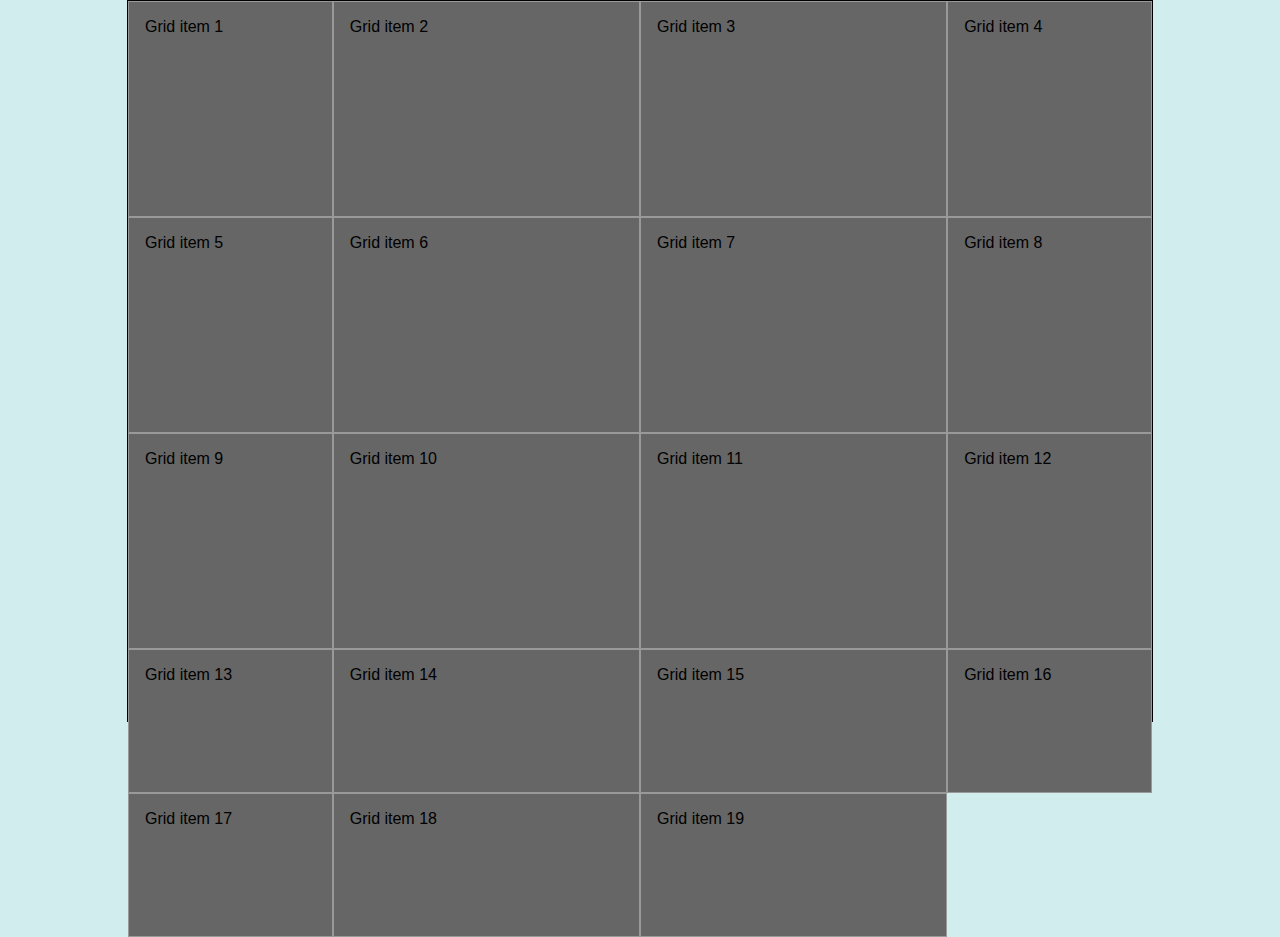
<file: vistas/01-grid-explicita.html>
<!DOCTYPE html>
<html lang="en">
<head>
    <meta charset="UTF-8">
    <meta name="viewport" content="width=device-width, initial-scale=1.0">
    <title>Grid explicita</title>
    <link rel="stylesheet" href="../css/grid-explicita.css">
</head>
<body>

    <section class="container grid-explicita">
        <article class="item">
            <p>Grid item 1</p>
        </article>
        <article class="item">
            <p>Grid item 2</p>
        </article>
        <article class="item">
            <p>Grid item 3</p>
        </article>
        <article class="item">
            <p>Grid item 4</p>
        </article>
        <article class="item">
            <p>Grid item 5</p>
        </article>
        <article class="item">
            <p>Grid item 6</p>
        </article>
        <article class="item">
            <p>Grid item 7</p>
        </article>
        <article class="item">
            <p>Grid item 8</p>
        </article>
        <article class="item">
            <p>Grid item 9</p>
        </article>
        <article class="item">
            <p>Grid item 10</p>
        </article>
        <article class="item">
            <p>Grid item 11</p>
        </article>
        <article class="item">
            <p>Grid item 12</p>
        </article>
        <article class="item">
            <p>Grid item 13</p>
        </article>
        <article class="item">
            <p>Grid item 14</p>
        </article>
        <article class="item">
            <p>Grid item 15</p>
        </article>
        <article class="item">
            <p>Grid item 16</p>
        </article>
        <article class="item">
            <p>Grid item 17</p>
        </article>
        <article class="item">
            <p>Grid item 18</p>
        </article>
        <article class="item">
            <p>Grid item 19</p>
        </article>
    </section>
    
</body>
</html>
</file>
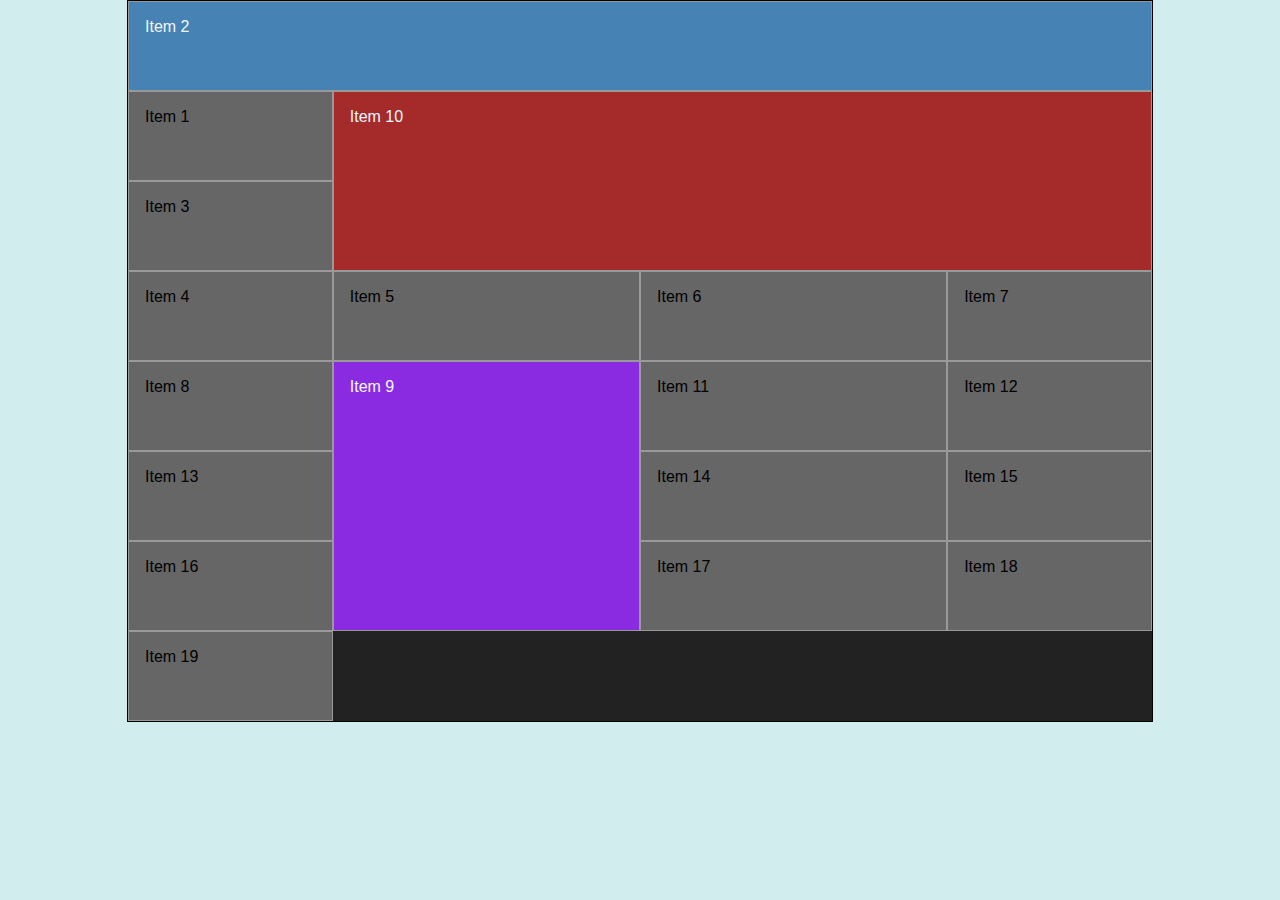
<file: vistas/02-grid-con-lineas.html>
<!DOCTYPE html>
<html lang="en">
<head>
    <meta charset="UTF-8">
    <meta name="viewport" content="width=device-width, initial-scale=1.0">
    <title>Grid con lineas</title>
    <link rel="stylesheet" href="../css/grid-con-lineas.css">
</head>
<body>
    <main>
        <section class="container grid-lineas">
            <article class="item">
                <p>Item 1</p>
            </article>
            <article class="item">
                <p>Item 2</p>
            </article>
            <article class="item">
                <p>Item 3</p>
            </article>
            <article class="item">
                <p>Item 4</p>
            </article>
            <article class="item">
                <p>Item 5</p>
            </article>
            <article class="item">
                <p>Item 6</p>
            </article>
            <article class="item">
                <p>Item 7</p>
            </article>
            <article class="item">
                <p>Item 8</p>
            </article>
            <article class="item">
                <p>Item 9</p>
            </article>
            <article class="item">
                <p>Item 10</p>
            </article>
            <article class="item">
                <p>Item 11</p>
            </article>
            <article class="item">
                <p>Item 12</p>
            </article>
            <article class="item">
                <p>Item 13</p>
            </article>
            <article class="item">
                <p>Item 14</p>
            </article>
            <article class="item">
                <p>Item 15</p>
            </article>
            <article class="item">
                <p>Item 16</p>
            </article>
            <article class="item">
                <p>Item 17</p>
            </article>
            <article class="item">
                <p>Item 18</p>
            </article>
            <article class="item">
                <p>Item 19</p>
            </article>
        </section>
    </main>
    
</body>
</html>
</file>
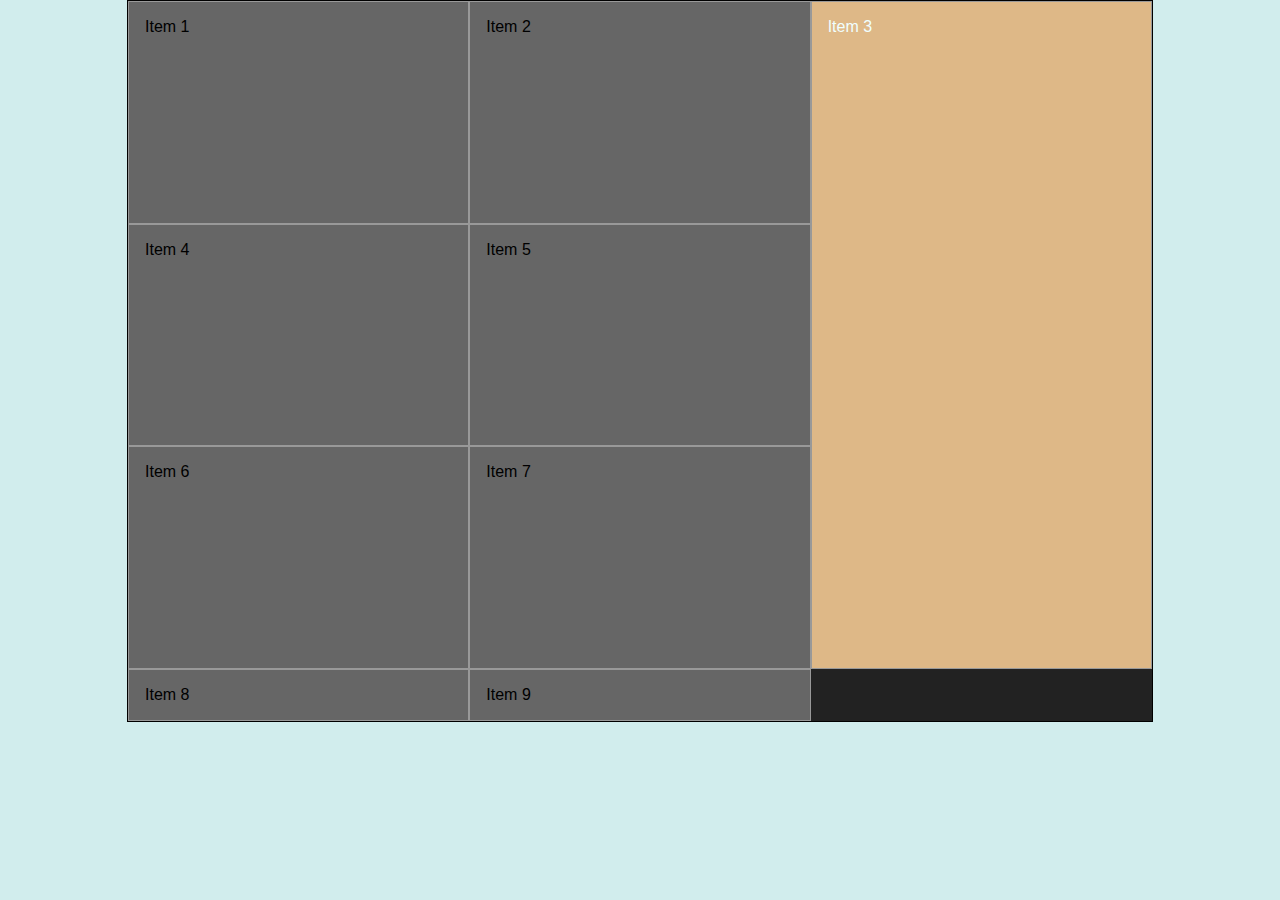
<file: vistas/03-grid-con-nombreslineas.html>
<!DOCTYPE html>
<html lang="en">
<head>
    <meta charset="UTF-8">
    <meta name="viewport" content="width=device-width, initial-scale=1.0">
    <title>Grid con lineas de nombre</title>
    <link rel="stylesheet" href="../css/grid-nombres-lineas.css">
</head>
<body>
    <main>
        <section class="container grid-nombre">
            <article class="item">
                <p>Item 1</p>
            </article>
            <article class="item">
                <p>Item 2</p>
            </article>
            <article class="item">
                <p>Item 3</p>
            </article>
            <article class="item">
                <p>Item 4</p>
            </article>
            <article class="item">
                <p>Item 5</p>
            </article>
            <article class="item">
                <p>Item 6</p>
            </article>
            <article class="item">
                <p>Item 7</p>
            </article>
            <article class="item">
                <p>Item 8</p>
            </article>
            <article class="item">
                <p>Item 9</p>
            </article>
        </section>
    </main>
    
</body>
</html>
</file>
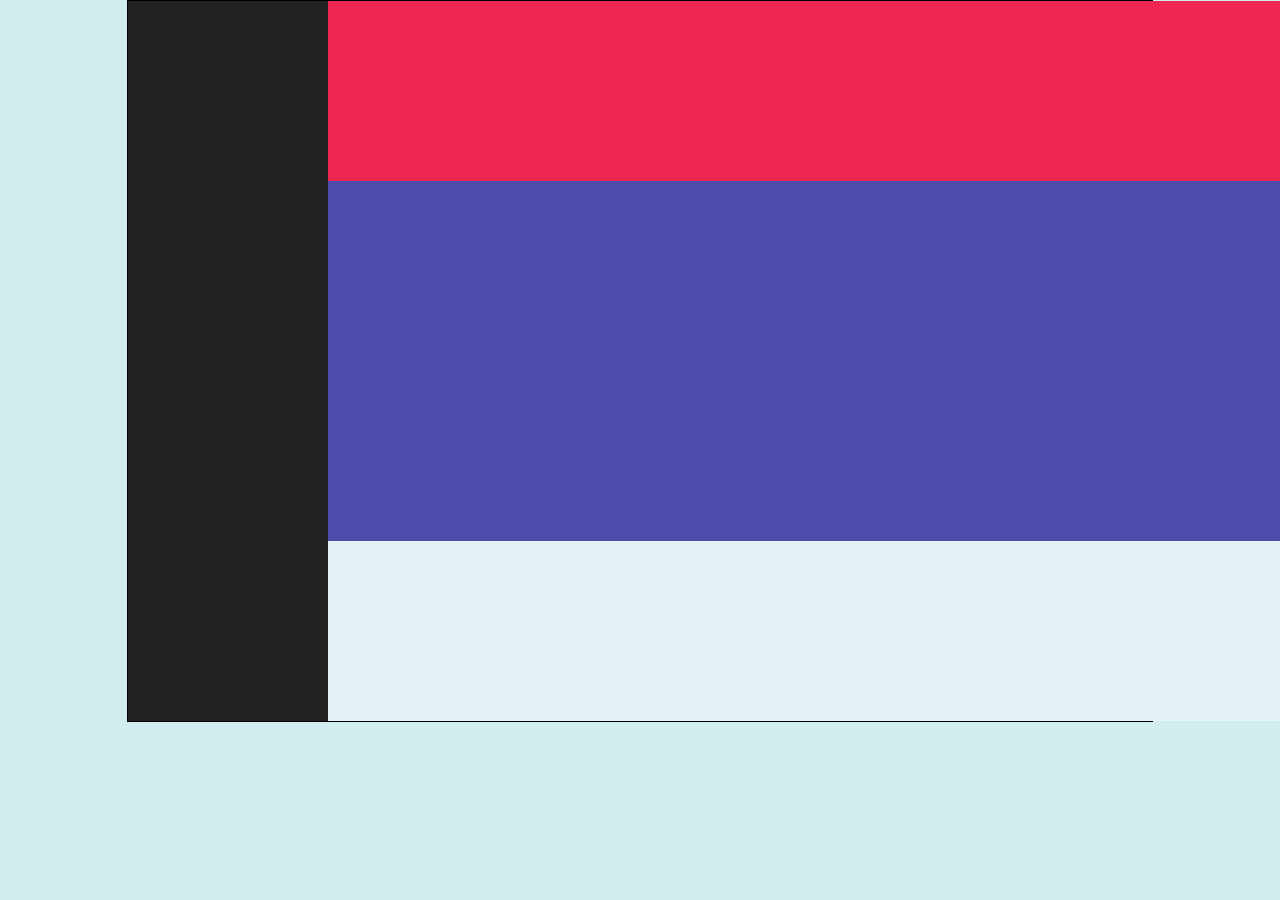
<file: vistas/04-grid-con-areas.html>
<!DOCTYPE html>
<html lang="en">
<head>
    <meta charset="UTF-8">
    <meta name="viewport" content="width=device-width, initial-scale=1.0">
    <title>Document</title>
    <link rel="stylesheet" href="../css/grid-con-areas.css">
</head>


<body>
    <main>
        <div class="container grid-area">
            

            <header class="header"></header>


            <aside class="sidebar"></aside>


            <article class="content"></article>


            <footer class="footer"></footer>


        </div>
    </main>
</body>
</html>
</file>
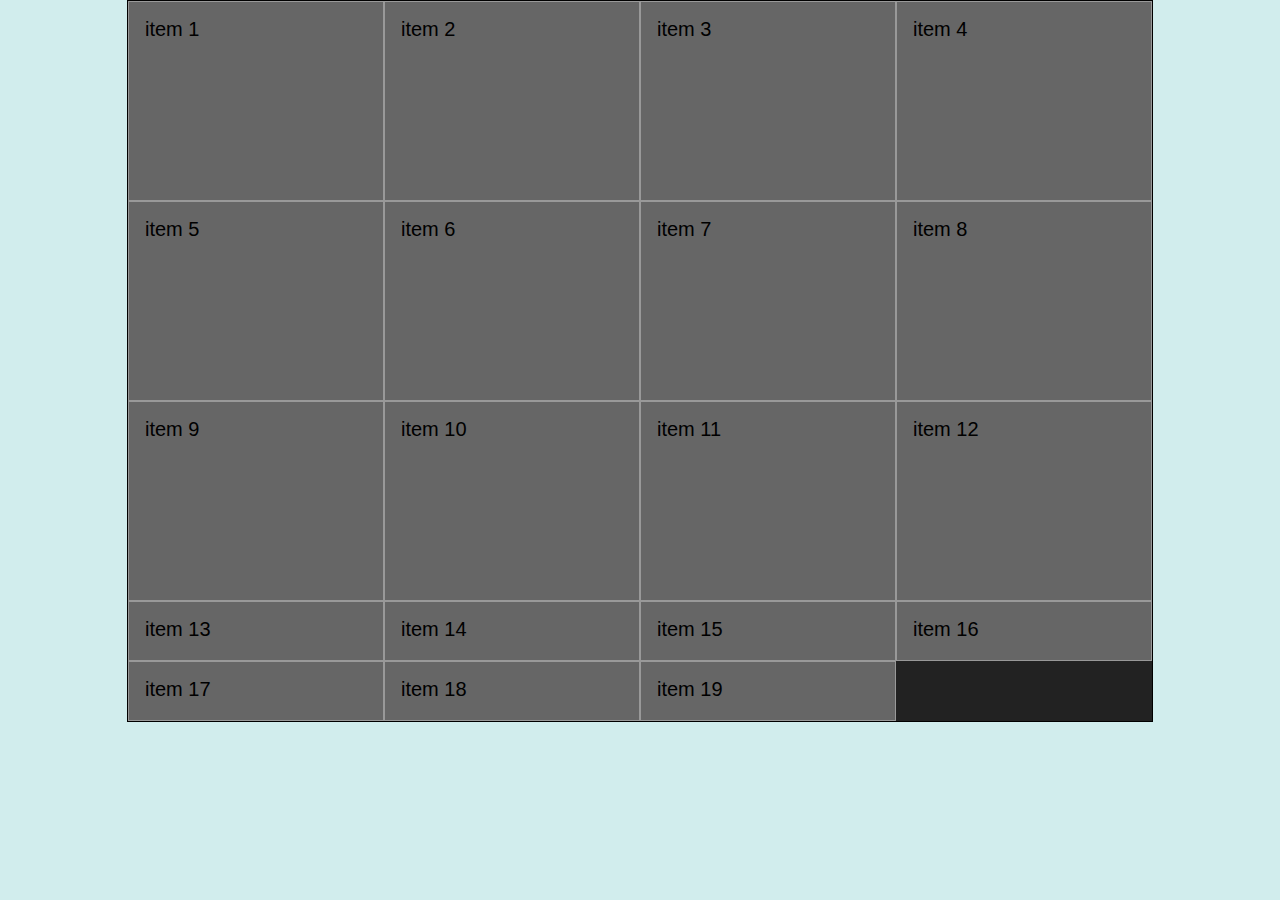
<file: vistas/05-grid-implicita.html>
<!DOCTYPE html>
<html lang="en">
<head>
    <meta charset="UTF-8">
    <meta name="viewport" content="width=device-width, initial-scale=1.0">
    <title>Document</title>
    <link rel="stylesheet" href="../css/grid-implicita.css">

</head>



<body>
    <main>
        <!-- section.container>article.item*19{item $} -->
        <section class="container grid-implicita">
            <article class="item">item 1</article>
            <article class="item">item 2</article>
            <article class="item">item 3</article>
            <article class="item">item 4</article>
            <article class="item">item 5</article>
            <article class="item">item 6</article>
            <article class="item">item 7</article>
            <article class="item">item 8</article>
            <article class="item">item 9</article>
            <article class="item">item 10</article>
            <article class="item">item 11</article>
            <article class="item">item 12</article>
            <article class="item">item 13</article>
            <article class="item">item 14</article>
            <article class="item">item 15</article>
            <article class="item">item 16</article>
            <article class="item">item 17</article>
            <article class="item">item 18</article>
            <article class="item">item 19</article>
        </section>
    </main>
</body>
</html>
</file>
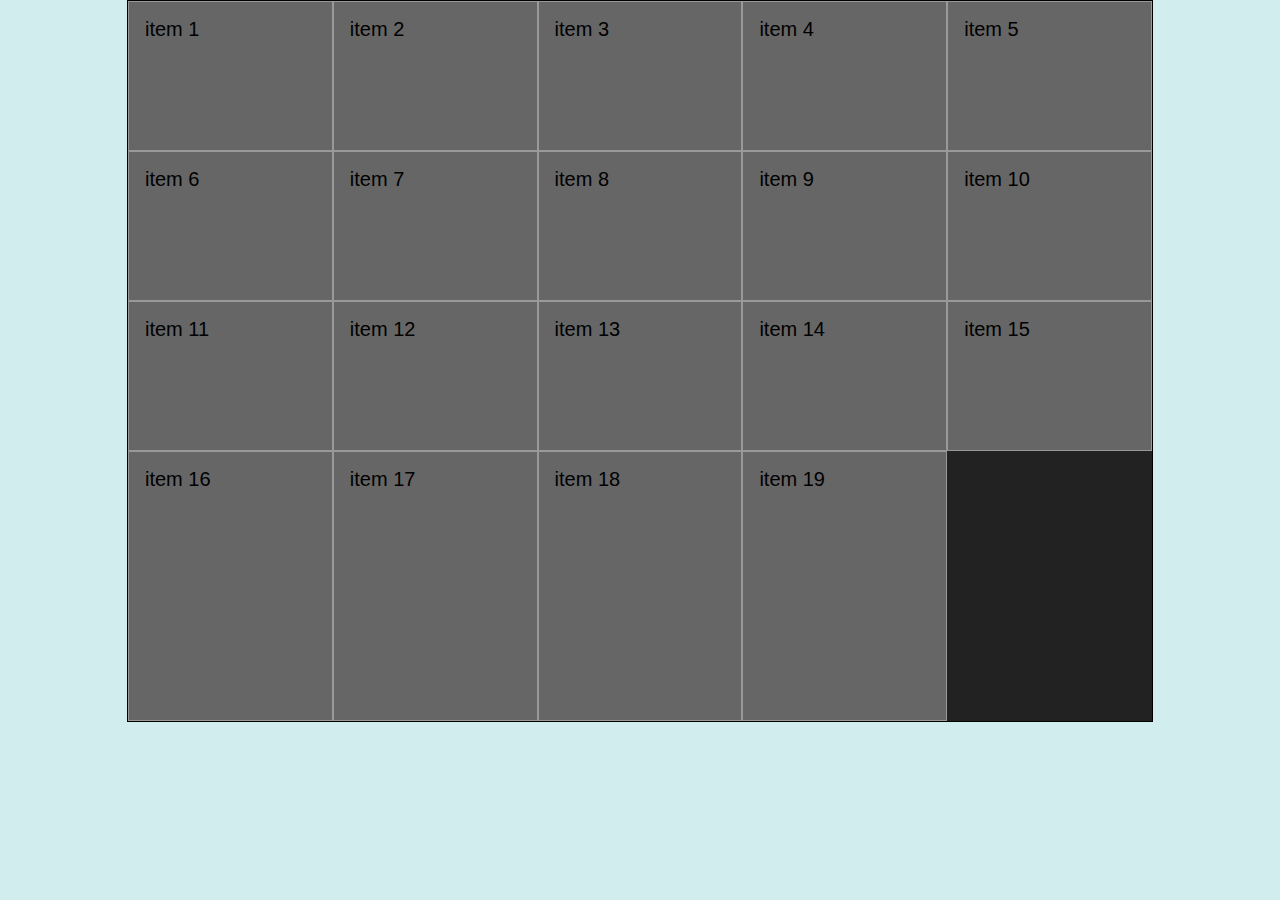
<file: vistas/06-grid-flujo.html>
<!DOCTYPE html>
<html lang="en">
<head>
    <meta charset="UTF-8">
    <meta name="viewport" content="width=device-width, initial-scale=1.0">
    <title>Document</title>
    <link rel="stylesheet" href="../css/grid-flujo.css">
</head>
<body>
    <main>
        <section class="container grid-flujo">
            <article class="item">item 1</article>
            <article class="item">item 2</article>
            <article class="item">item 3</article>
            <article class="item">item 4</article>
            <article class="item">item 5</article>
            <article class="item">item 6</article>
            <article class="item">item 7</article>
            <article class="item">item 8</article>
            <article class="item">item 9</article>
            <article class="item">item 10</article>
            <article class="item">item 11</article>
            <article class="item">item 12</article>
            <article class="item">item 13</article>
            <article class="item">item 14</article>
            <article class="item">item 15</article>
            <article class="item">item 16</article>
            <article class="item">item 17</article>
            <article class="item">item 18</article>
            <article class="item">item 19</article>
        </section>
    </main>
    
</body>
</html>
</file>
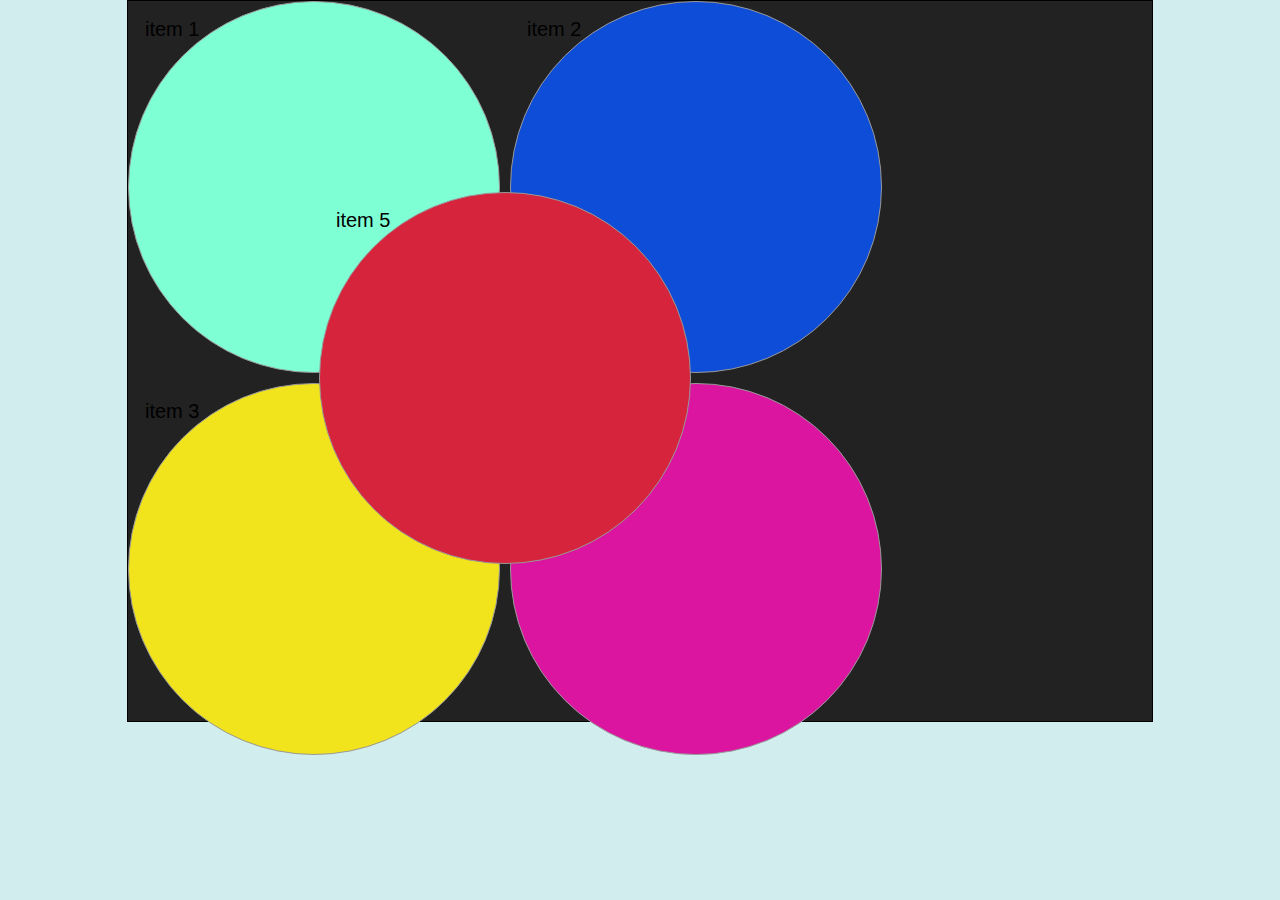
<file: vistas/08-grid-con-capas.html>
<!DOCTYPE html>
<html lang="en">
<head>
    <meta charset="UTF-8">
    <meta name="viewport" content="width=device-width, initial-scale=1.0">
    <title>Document</title>
    <link rel="stylesheet" href="/css/grid-capas.css">
</head>
<body>

    <main>
        <section class="container grid-capas">
            <article class="item">item 1</article>
            <article class="item">item 2</article>
            <article class="item">item 3</article>
            <article class="item">item 4</article>
            <article class="item">item 5</article>
        </section>

    </main>
    
</body>
</html>
</file>
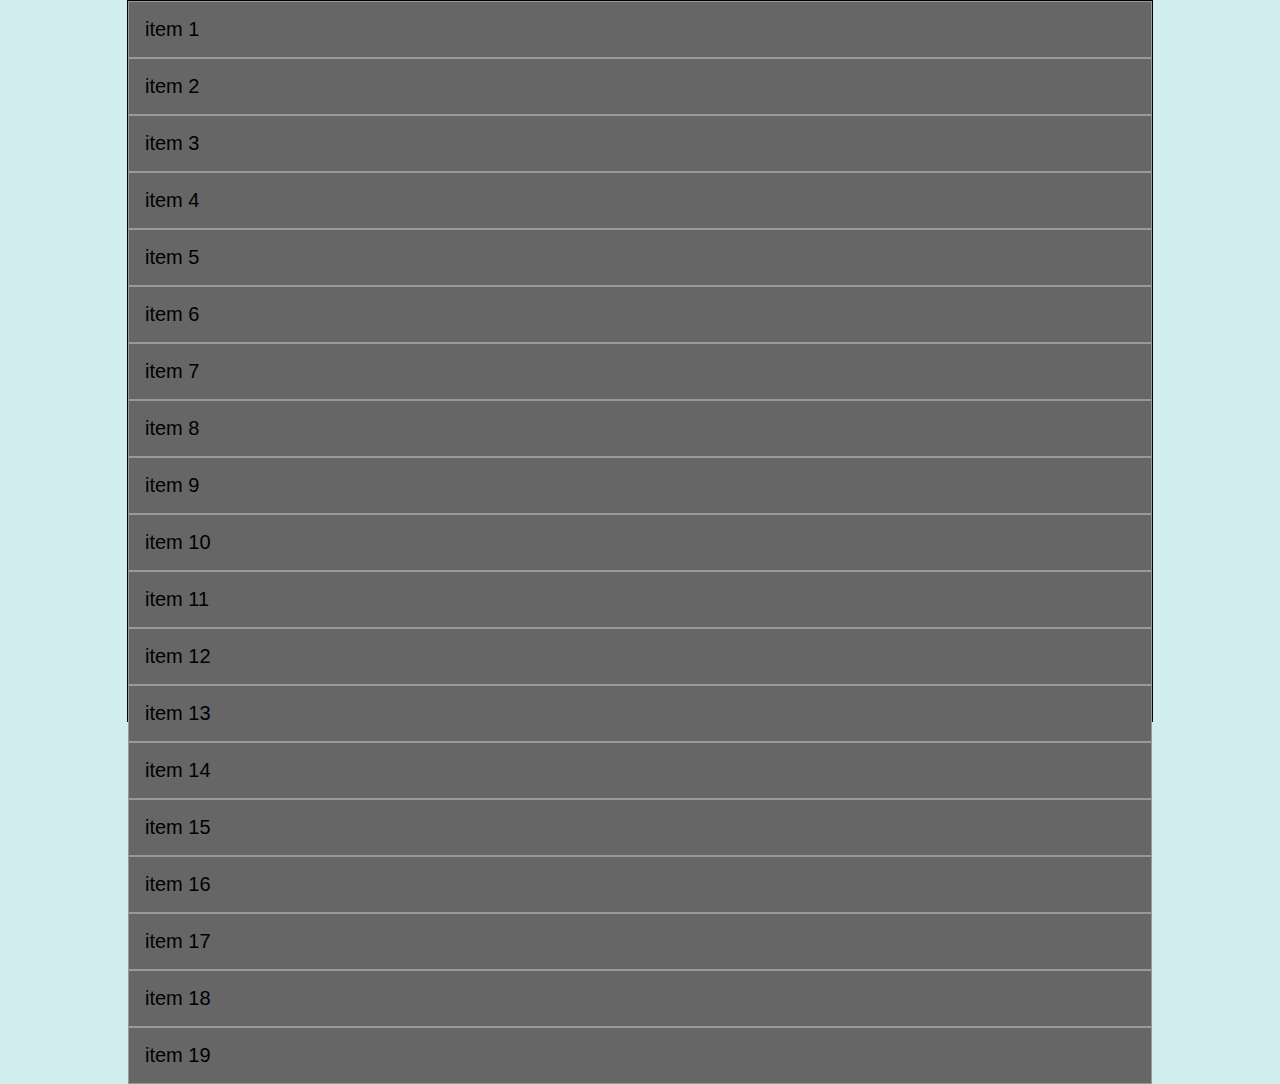
<file: vistas/09-grid-responsiva.html>
<!DOCTYPE html>
<html lang="en">
<head>
    <meta charset="UTF-8">
    <meta name="viewport" content="width=device-width, initial-scale=1.0">
    <title>Grid responsiva</title>
    <link rel="stylesheet" href="../css/grid-responsiva.css">
</head>
<body>

    <main>
        <section class="container grid-respomsiva">
            <article class="item">item 1</article>
            <article class="item">item 2</article>
            <article class="item">item 3</article>
            <article class="item">item 4</article>
            <article class="item">item 5</article>
            <article class="item">item 6</article>
            <article class="item">item 7</article>
            <article class="item">item 8</article>
            <article class="item">item 9</article>
            <article class="item">item 10</article>
            <article class="item">item 11</article>
            <article class="item">item 12</article>
            <article class="item">item 13</article>
            <article class="item">item 14</article>
            <article class="item">item 15</article>
            <article class="item">item 16</article>
            <article class="item">item 17</article>
            <article class="item">item 18</article>
            <article class="item">item 19</article>
        </section>
    </main>

    </main>
    
</body>
</html>
</file>
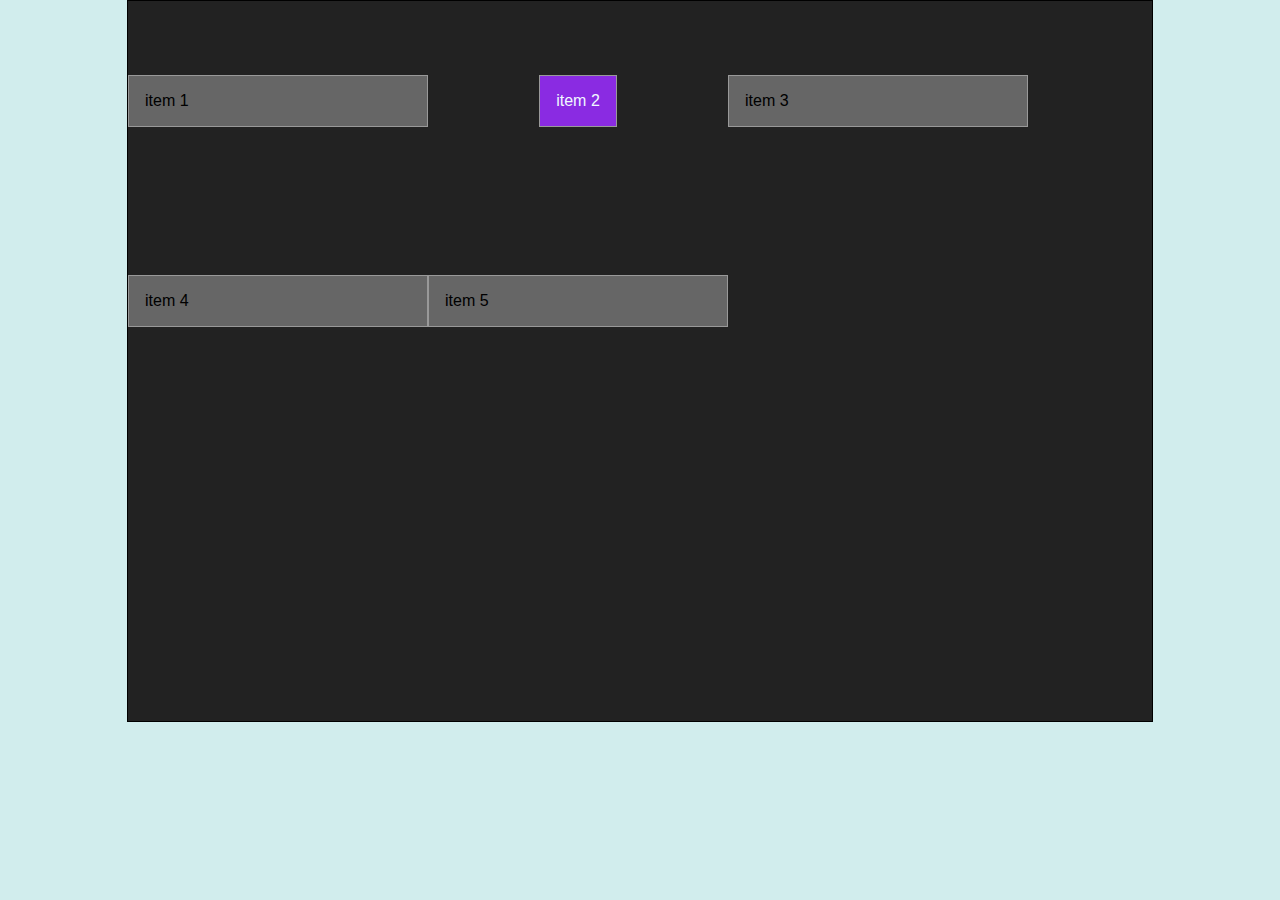
<file: vistas/10-grid-align.html>
<!DOCTYPE html>
<html lang="en">
<head>
    <meta charset="UTF-8">
    <meta name="viewport" content="width=device-width, initial-scale=1.0">
    <title>Document</title>
    <link rel="stylesheet" href="../css/grid-aling.css">
</head>
<body>

    <script>
        let numeros= [1 , 2 , "pp" , 4 , 5 , 6];
        for ( let i=0; numeros.Lenght >i; i++){
            console.log(numeros[i])
        }
    </script>

    <main>
        <section class="container grid-align">
            <article class="item">
                <p>item 1</p>
            </article>
            <article class="item">
                <p>item 2</p>
            </article>
            <article class="item">
                <p>item 3</p>
            </article>
            <article class="item">
                <p>item 4</p>
            </article>
            <article class="item">
                <p>item 5</p>
            </article>


        
        </section>
    </main>
    
</body>
</html>
</file>
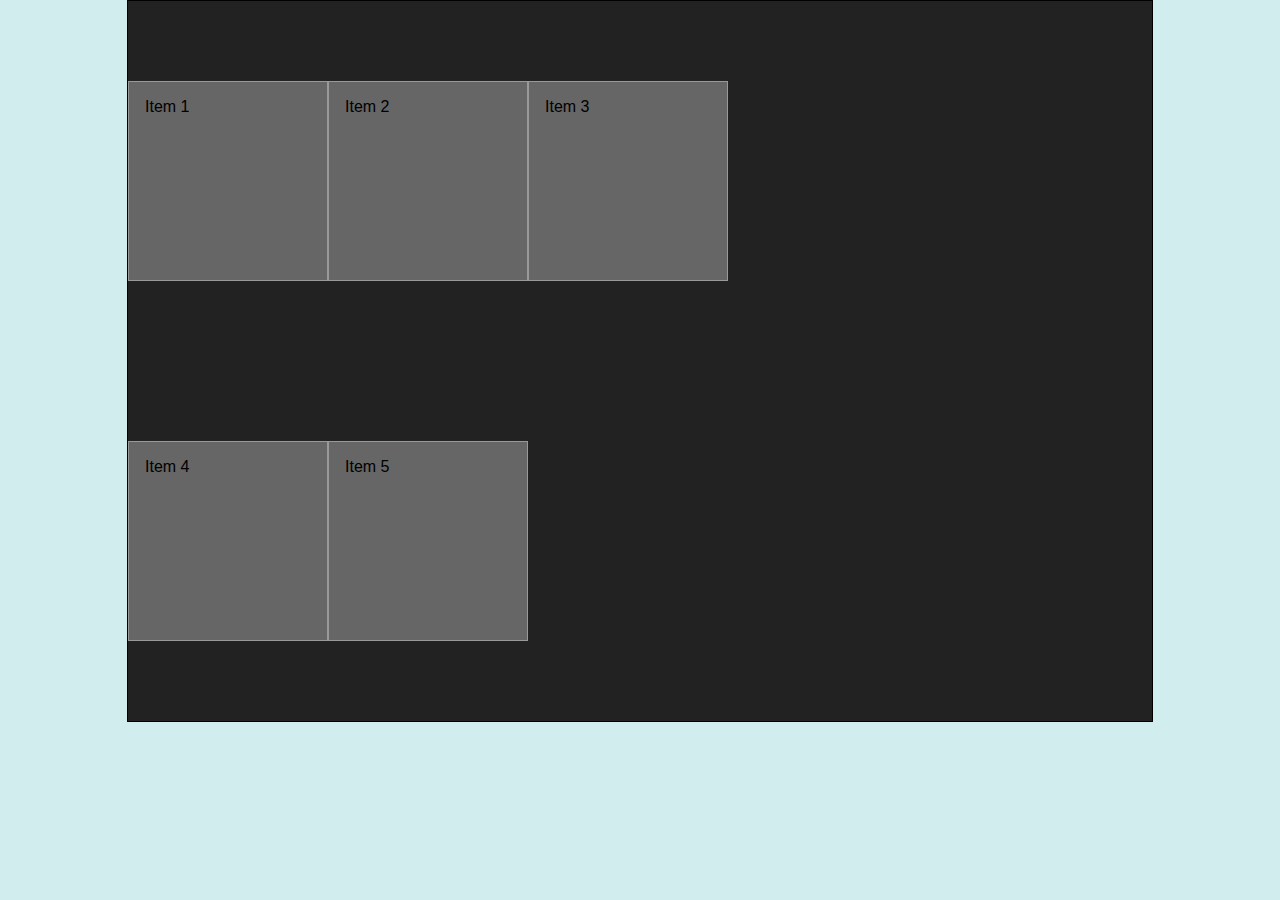
<file: vistas/11-grid-align-tracks.html>
<!DOCTYPE html>
<html lang="en">
<head>
    <meta charset="UTF-8">
    <meta name="viewport" content="width=device-width, initial-scale=1.0">
    <title>Document</title>
    <link rel="stylesheet" href="../css/grid-align-tracks.css">
</head>
<body>

    <main>
        <section class="container grid-tracks">
            <article class="item">
                <p>Item 1</p>
            </article>
            <article class="item">
                <p>Item 2</p>
            </article>
            <article class="item">
                <p>Item 3</p>
            </article>
            <article class="item">
                <p>Item 4</p>
            </article>
            <article class="item">
                <p>Item 5</p>
            </article>
        </section>
    </main>
    
</body>
</html>
</file>
<file: css/grid-explicita.css>
@import url(style.css);

.grid-explicita{
    display: grid;
    /* Grid de 3c x 3r */
    grid-template-columns: 85px 160px 30%;
    grid-template-rows: 200px 100px 1fr;
    /* Grid 5c x 4r */
    grid-template-rows: repeat(4, auto);
    grid-template-columns: repeat(5, 20% );
    grid-template-columns: 20% repeat(2, 30%) 20%;
    grid-template-rows: repeat(3, 30%) repeat(2, 20%);
    /* gap: 10px 20px;
    gap: 10px; */
}
</file>
<file: css/grid-con-lineas.css>
@import url(style.css);

.grid-lineas{
 display: grid;
 /* Grid explicita 4c x 5r */
 grid-template-columns: 20% repeat(2, 30%) 20%;
 grid-template-rows: repeat(5, auto);

}


.grid-lineas .item:nth-child(10){
    background-color: brown;
    color: aliceblue;
    grid-column-start: 2;
    grid-column-end:4 ;
    grid-row-start:2 ;
    grid-row-end:4 ;   
     /*
     shorthand
     grid-row: grid-row-star / grid-row-end
     grid-column: grid-column-star / grid-column-end
      */
     grid-row:2 / 4 ;
     grid-column: 2 / 4;
     /* 
     shorthand
      */

    grid-area: 2 / 2 / 4 / 5 ;
}


.container .item:nth-child(2){
    background-color: steelblue;
    color: aliceblue;
    grid-area: 1 / 1 / 2 / 5 ;
    
}

.container .item:nth-child(9){
    background-color: blueviolet;
    color: aliceblue;
    grid-area: 5 / 2 / span 3;
    
}
</file>
<file: css/grid-nombres-lineas.css>
@import url(style.css);


.grid-nombre{
    display: grid;
    grid-template-columns: repeat(3, 1fr);
    grid-template-rows: repeat(3, 1fr);

    grid-template-columns: [linea-c1] 1fr [linea-c2] 1fr [linea-c3] 1fr [linea-c4];
    grid-template-rows: [linea-r1] 1fr [linea-r2] 1fr [linea-r3] 1fr [linea-r4];
}

.container .item:nth-child(3){
    background-color: burlywood;
    color: azure;
    grid-column: linea-c3 / linea-c4;
    grid-row: linea-r1 / linea-r4;
    /* grid-area: 1 / 3 / span 3; */
}
</file>
<file: css/grid-con-areas.css>
@import url(style.css);

.grid-area{
    display: grid;
    grid-template-columns: repeat(4, 1fr);
    grid-template-rows: repeat(4, 1fr);
    grid-template-areas:
    'sidebar header header header' 
    'sidebar content content content'
    'sidebar content content content'
    'sidebar footer footer footer';
}

.header{
    grid-area: header;
    padding-right: 1000px;
    background-color: rgb(238, 39, 82);
}

.content{
    grid-area: content;
    margin-left: 100% auto;
    background-color: rgb(76, 76, 172);
}

.sidebar{
    margin-right: 200px;
    grid-area: sidebar;
    background-color: rgb(231, 22, 169);
}

.footer{
    grid-area: footer;
    background-color: rgb(227, 243, 248);
}
</file>
<file: css/grid-implicita.css>
@import url(style.css);

.grid-implicita{
    display: grid;
    /* Grid  */
    grid-template-columns: repeat(4, 1fr);
    grid-template-rows: repeat(3, 200px);
}
</file>
<file: css/grid-flujo.css>
@import url(style.css);

.grid-flujo{
    display: grid;
    grid-template-columns: repeat(5, 1fr);
    grid-template-rows: repeat(3, 150px);
    grid-auto-flow: row;
    /* grid-auto-flow: column; */
    grid-auto-flow: 60px;
    /* grid-auto-columns: auto; */
    grid-auto-columns: 180px;
}
</file>
<file: css/grid-capas.css>
@import url(style.css);


.grid-capas{
    display: grid;
    grid-gap: 10px;
    grid-template-columns: repeat(4, 181px);
    grid-template-rows: repeat(4, 181px);
       
}

.grid-capas .item:nth-child(1){
    background-color: aquamarine;
    grid-column: 1/3;
    grid-row: 1/3;

    
    border-radius: 50%;
}

.grid-capas .item:nth-child(2){
    background-color: rgb(13, 77, 216);
    grid-column: 3/5;
    grid-row: 1/3;

    border-radius: 50%;

}

.grid-capas .item:nth-child(3){
    background-color: rgb(241, 227, 28);
    grid-column: 1/3;
    grid-row:3/5 ;

    border-radius: 50%;

}

.grid-capas .item:nth-child(4){
    background-color: rgb(219, 21, 160);
    grid-column: 3/5;
    grid-row: 3/5;

    border-radius: 50%;

}

.grid-capas .item:nth-child(5){
    background-color: rgb(214, 36, 60);
    grid-column: 2/4;
    grid-row: 2/4;

    
    border-radius: 50%;

}
</file>
<file: css/grid-responsiva.css>
@import url(style.css);


.grid-respomsiva{
    display: grid;
    grid-template-columns: repeat(auto-fit, minmax(200px 1fr));
}
</file>
<file: css/grid-aling.css>
@import url(style.css);

.grid-align{
    display: grid;
    /* Grid de 3c x 2r */
    grid-template-columns: repeat(3, 300px);
    grid-template-rows: repeat(2, 200px);

    justify-items: stretch;
    /* justify-items: end;
    justify-items: start;
    justify-items: center; */

    align-items: stretch;
    align-items: end;
    align-items: start;
    align-items: center;
}

.grid-align .item:nth-child(2){
    background-color: blueviolet;
    color: aliceblue;
    align-self:center;
    justify-self: center;

}
</file>
<file: css/grid-align-tracks.css>
@import url(style.css);

.grid-tracks{
    display: grid;
    /* Grid 3c x 2r */
    grid-template-columns: repeat(3, 200px);
    grid-template-rows: repeat(2, 200px);

    justify-content: start;
    /* justify-content: end;
    justify-content: space-between;
    justify-content: space-around;
    justify-content: space-evenly; */

    align-content: start;
    align-content: end;
    align-content: center;
    align-content: space-between;
    align-content: space-around;

}
</file>
